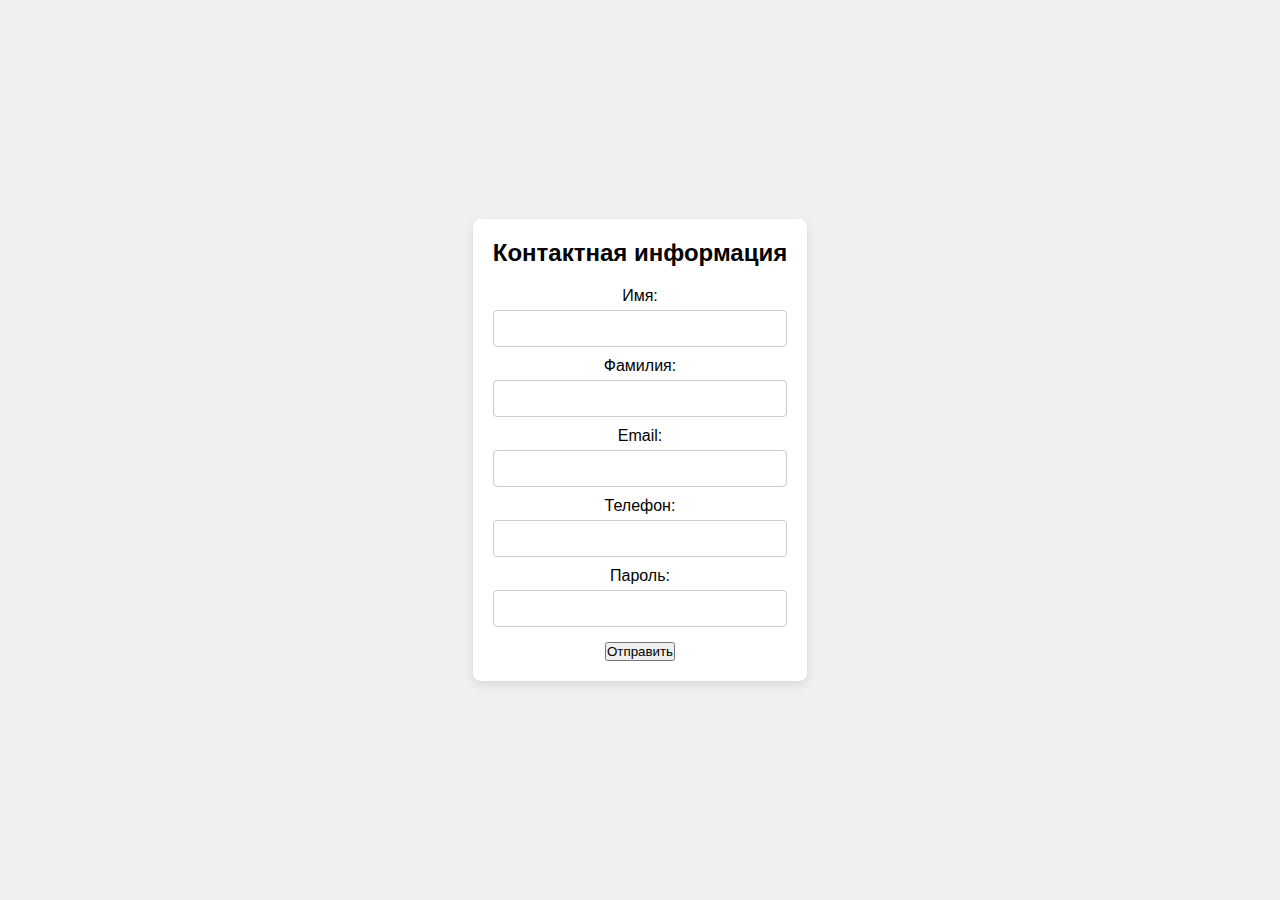
<file: form1.html>
<!DOCTYPE html>  
<html lang="ru">  
<head>  
    <meta charset="UTF-8">  
    <meta name="viewport" content="width=device-width, initial-scale=1.0">  
    <title>Контактная информация</title>  
    <link rel="stylesheet" href="form1.css">  
</head>  
<body>  
    <div class="container">  
        <h2>Контактная информация</h2>  
        <form id="contactForm">  
            <label for="name">Имя:</label>  
            <input type="text" id="name" required>  

            <label for="surname">Фамилия:</label>  
            <input type="text" id="surname" required>  

            <label for="email">Email:</label>  
            <input type="email" id="email" required>  

            <label for="phone">Телефон:</label>  
            <input type="tel" id="phone" required>  

            <label for="password">Пароль:</label>  
            <input type="password" id="password" required>  

            <button type="submit">Отправить</button>  
        </form>  
    </div>  

    <script>  
        document.getElementById('contactForm').addEventListener('submit', function(event) {  
            event.preventDefault(); // Отменяем стандартное поведение формы  
            window.location.href = 'form2.html'; // Переход на страницу со второй формой  
        });  
    </script>  
</body>  
</html>
</file>
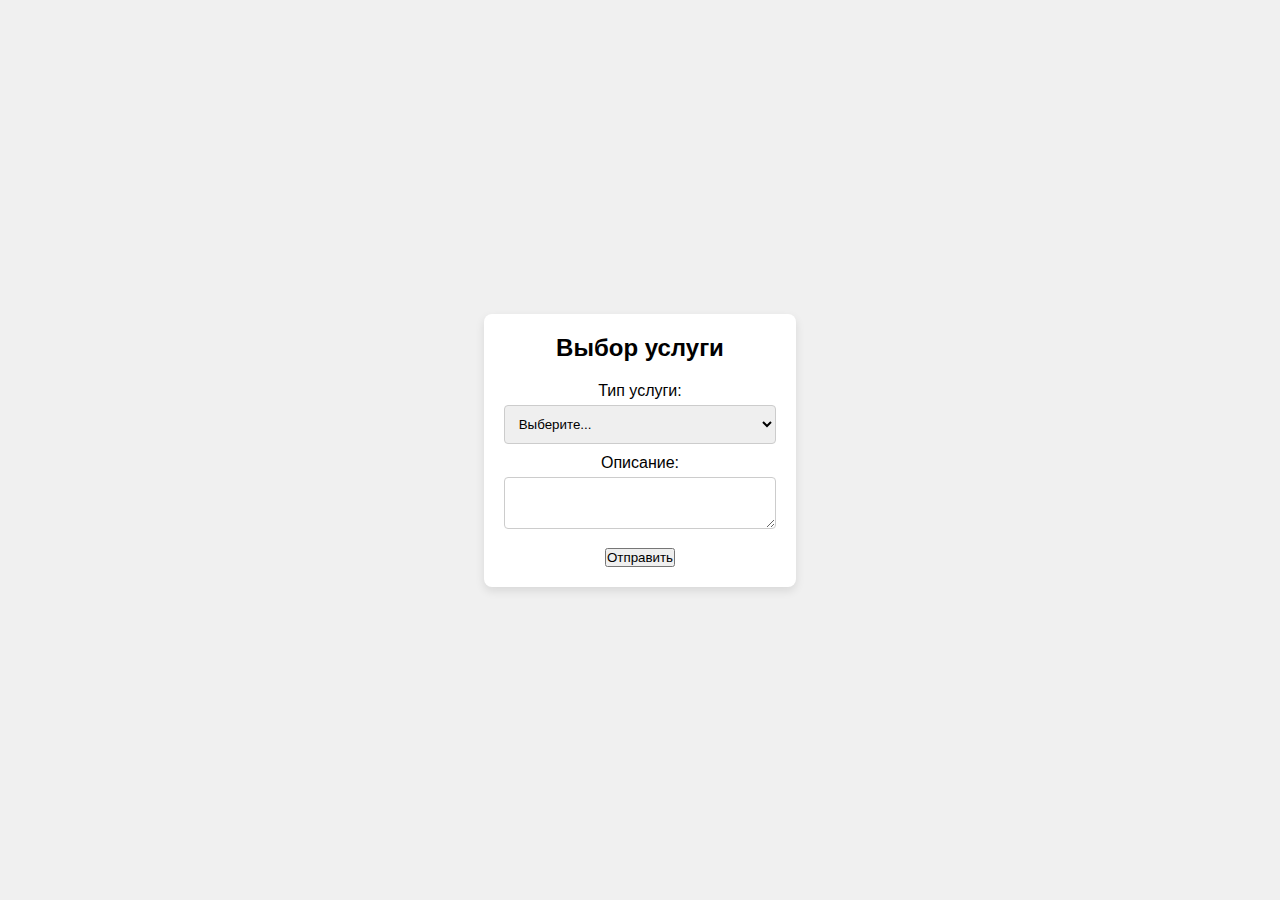
<file: form2.html>
<!DOCTYPE html>  
<html lang="ru">  
<head>  
    <meta charset="UTF-8">  
    <meta name="viewport" content="width=device-width, initial-scale=1.0">  
    <title>Выбор услуги</title>  
    <link rel="stylesheet" href="form2.css">  
</head>  
<body>  
    <div class="container">  
        <h2>Выбор услуги</h2>  
        <form id="serviceForm">  
            <label for="serviceType">Тип услуги:</label>  
            <select id="serviceType" required>  
                <option value="">Выберите...</option>  
                <option value="create">Создание продукта</option>  
                <option value="audit">Аудит продукта</option>  
                <option value="improvement">Доработка продукта</option>  
            </select>  

            <label for="description">Описание:</label>  
            <textarea id="description" required></textarea>  

            <button type="submit">Отправить</button>  
        </form>  

        <div id="message" style="display:none;">  
            <h3>Мы вам напишем или перезвоним!</h3>  
        </div>  
    </div>  

    <script>  
    document.getElementById('serviceForm').addEventListener('submit', function(event) {  
            event.preventDefault(); // Отменяем стандартное поведение формы  

            // Переход на главную страницу  
            window.location.href = 'index.html';  

            // Выводим сообщение  
            setTimeout(function() {  
                alert("Мы вам напишем или перезвоним!"); // Показ сообщения  
            }, 5); // Задержка перед выводом сообщения  
        });  
    </script>  
</body>  
</html>
</file>
<file: form1.css>
* {  
    margin: 0;  
    padding: 0;  
    box-sizing: border-box;  
}  

body {  
    font-family: Arial, sans-serif;  
    background-color: #f0f0f0;  
    display: flex;  
    justify-content: center;  
    align-items: center;  
    height: 100vh;  
}  

.container {  
    text-align: center;  
    background: white;  
    padding: 20px;  
    border-radius: 8px;  
    box-shadow: 0 4px 10px rgba(0, 0, 0, 0.1);  
}  

form {  
    margin-top: 20px;  
}  

label {  
    display: block;  
    margin-top: 10px;  
}  

input {  
    width: 100%;  
    padding: 10px;  
    margin-top: 5px;  
    border: 1px solid #ccc;  
    border-radius: 4px;  
}  

button[type="submit"] {  
    margin-top: 15px;  
}
</file>
<file: form2.css>
* {  
    margin: 0;  
    padding: 0;  
    box-sizing: border-box;  
}  

body {  
    font-family: Arial, sans-serif;  
    background-color: #f0f0f0;  
    display: flex;  
    justify-content: center;  
    align-items: center;  
    height: 100vh;  
}  

.container {  
    text-align: center;  
    background: white;  
    padding: 20px;  
    border-radius: 8px;  
    box-shadow: 0 4px 10px rgba(0, 0, 0, 0.1);  
}  

form {  
    margin-top: 20px;  
}  

label {  
    display: block;  
    margin-top: 10px;  
}  

textarea, select {  
    width: 100%;  
    padding: 10px;  
    margin-top: 5px;  
    border: 1px solid #ccc;  
    border-radius: 4px;  
}  

button[type="submit"] {  
    margin-top: 15px;  
}
</file>
